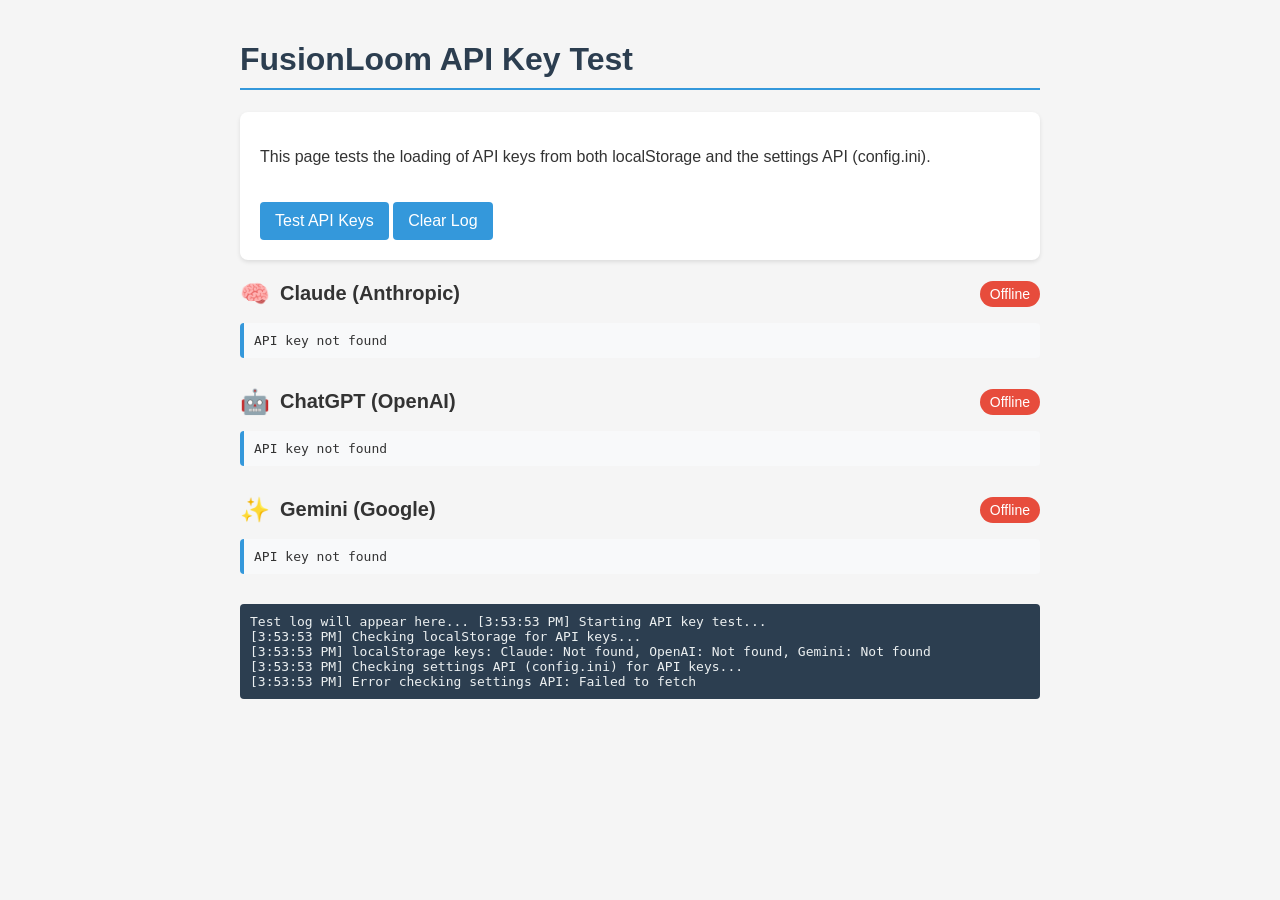
<file: ui/test_api_keys.html>
<!DOCTYPE html>
<html lang="en">
<head>
    <meta charset="UTF-8">
    <meta name="viewport" content="width=device-width, initial-scale=1.0">
    <title>FusionLoom API Key Test</title>
    <style>
        body {
            font-family: 'Segoe UI', Tahoma, Geneva, Verdana, sans-serif;
            max-width: 800px;
            margin: 0 auto;
            padding: 20px;
            background-color: #f5f5f5;
            color: #333;
        }
        h1 {
            color: #2c3e50;
            border-bottom: 2px solid #3498db;
            padding-bottom: 10px;
        }
        .card {
            background-color: white;
            border-radius: 8px;
            box-shadow: 0 2px 4px rgba(0,0,0,0.1);
            padding: 20px;
            margin-bottom: 20px;
        }
        .provider {
            margin-bottom: 30px;
        }
        .provider-header {
            display: flex;
            align-items: center;
            margin-bottom: 15px;
        }
        .provider-icon {
            font-size: 24px;
            margin-right: 10px;
        }
        .provider-name {
            font-size: 20px;
            font-weight: bold;
        }
        .status {
            margin-left: auto;
            padding: 5px 10px;
            border-radius: 20px;
            font-size: 14px;
        }
        .online {
            background-color: #2ecc71;
            color: white;
        }
        .offline {
            background-color: #e74c3c;
            color: white;
        }
        .loading {
            background-color: #f39c12;
            color: white;
        }
        .key-info {
            margin-top: 10px;
            font-family: monospace;
            background-color: #f8f9fa;
            padding: 10px;
            border-radius: 4px;
            border-left: 4px solid #3498db;
        }
        .button {
            background-color: #3498db;
            color: white;
            border: none;
            padding: 10px 15px;
            border-radius: 4px;
            cursor: pointer;
            font-size: 16px;
            margin-top: 20px;
        }
        .button:hover {
            background-color: #2980b9;
        }
        .log {
            margin-top: 20px;
            padding: 10px;
            background-color: #2c3e50;
            color: #ecf0f1;
            border-radius: 4px;
            font-family: monospace;
            max-height: 200px;
            overflow-y: auto;
        }
    </style>
</head>
<body>
    <h1>FusionLoom API Key Test</h1>
    
    <div class="card">
        <p>This page tests the loading of API keys from both localStorage and the settings API (config.ini).</p>
        <button id="test-button" class="button">Test API Keys</button>
        <button id="clear-button" class="button">Clear Log</button>
    </div>
    
    <div class="provider">
        <div class="provider-header">
            <div class="provider-icon">🧠</div>
            <div class="provider-name">Claude (Anthropic)</div>
            <div id="claude-status" class="status loading">Loading...</div>
        </div>
        <div id="claude-info" class="key-info">
            Checking API key...
        </div>
    </div>
    
    <div class="provider">
        <div class="provider-header">
            <div class="provider-icon">🤖</div>
            <div class="provider-name">ChatGPT (OpenAI)</div>
            <div id="openai-status" class="status loading">Loading...</div>
        </div>
        <div id="openai-info" class="key-info">
            Checking API key...
        </div>
    </div>
    
    <div class="provider">
        <div class="provider-header">
            <div class="provider-icon">✨</div>
            <div class="provider-name">Gemini (Google)</div>
            <div id="gemini-status" class="status loading">Loading...</div>
        </div>
        <div id="gemini-info" class="key-info">
            Checking API key...
        </div>
    </div>
    
    <div id="log" class="log">
        Test log will appear here...
    </div>
    
    <script>
        // Log function
        function log(message) {
            const logElement = document.getElementById('log');
            const timestamp = new Date().toLocaleTimeString();
            logElement.innerHTML += `[${timestamp}] ${message}<br>`;
            logElement.scrollTop = logElement.scrollHeight;
        }
        
        // Update provider status
        function updateProviderStatus(provider, hasKey, keySource) {
            const statusElement = document.getElementById(`${provider}-status`);
            const infoElement = document.getElementById(`${provider}-info`);
            
            if (hasKey) {
                statusElement.className = 'status online';
                statusElement.textContent = 'Online';
                infoElement.textContent = `API key found in ${keySource}`;
            } else {
                statusElement.className = 'status offline';
                statusElement.textContent = 'Offline';
                infoElement.textContent = 'API key not found';
            }
        }
        
        // Test API keys
        async function testApiKeys() {
            log('Starting API key test...');
            
            // Reset status indicators
            document.getElementById('claude-status').className = 'status loading';
            document.getElementById('claude-status').textContent = 'Loading...';
            document.getElementById('openai-status').className = 'status loading';
            document.getElementById('openai-status').textContent = 'Loading...';
            document.getElementById('gemini-status').className = 'status loading';
            document.getElementById('gemini-status').textContent = 'Loading...';
            
            document.getElementById('claude-info').textContent = 'Checking API key...';
            document.getElementById('openai-info').textContent = 'Checking API key...';
            document.getElementById('gemini-info').textContent = 'Checking API key...';
            
            // Check localStorage first
            log('Checking localStorage for API keys...');
            const settings = JSON.parse(localStorage.getItem('fusionloom_settings')) || {};
            
            const localStorageKeys = {
                claude: settings.anthropic_key ? true : false,
                openai: settings.openai_key ? true : false,
                gemini: settings.gemini_key ? true : false
            };
            
            log(`localStorage keys: Claude: ${localStorageKeys.claude ? 'Found' : 'Not found'}, OpenAI: ${localStorageKeys.openai ? 'Found' : 'Not found'}, Gemini: ${localStorageKeys.gemini ? 'Found' : 'Not found'}`);
            
            // Check settings API (config.ini)
            log('Checking settings API (config.ini) for API keys...');
            try {
                const response = await fetch('http://localhost:5052/api/settings');
                if (!response.ok) {
                    throw new Error(`HTTP error! status: ${response.status}`);
                }
                
                const configSettings = await response.json();
                log('Settings API response received');
                
                const configKeys = {
                    claude: configSettings.anthropic_key ? true : false,
                    openai: configSettings.openai_key ? true : false,
                    gemini: configSettings.gemini_key ? true : false
                };
                
                log(`config.ini keys: Claude: ${configKeys.claude ? 'Found' : 'Not found'}, OpenAI: ${configKeys.openai ? 'Found' : 'Not found'}, Gemini: ${configKeys.gemini ? 'Found' : 'Not found'}`);
                
                // Update status indicators based on both sources
                updateProviderStatus('claude', 
                    localStorageKeys.claude || configKeys.claude, 
                    localStorageKeys.claude && configKeys.claude ? 'localStorage and config.ini' : 
                    localStorageKeys.claude ? 'localStorage only' : 
                    configKeys.claude ? 'config.ini only' : 'neither source');
                
                updateProviderStatus('openai', 
                    localStorageKeys.openai || configKeys.openai, 
                    localStorageKeys.openai && configKeys.openai ? 'localStorage and config.ini' : 
                    localStorageKeys.openai ? 'localStorage only' : 
                    configKeys.openai ? 'config.ini only' : 'neither source');
                
                updateProviderStatus('gemini', 
                    localStorageKeys.gemini || configKeys.gemini, 
                    localStorageKeys.gemini && configKeys.gemini ? 'localStorage and config.ini' : 
                    localStorageKeys.gemini ? 'localStorage only' : 
                    configKeys.gemini ? 'config.ini only' : 'neither source');
                
                log('API key test completed successfully');
            } catch (error) {
                log(`Error checking settings API: ${error.message}`);
                
                // Update status indicators based on localStorage only
                updateProviderStatus('claude', localStorageKeys.claude, 'localStorage only (API error)');
                updateProviderStatus('openai', localStorageKeys.openai, 'localStorage only (API error)');
                updateProviderStatus('gemini', localStorageKeys.gemini, 'localStorage only (API error)');
            }
        }
        
        // Event listeners
        document.getElementById('test-button').addEventListener('click', testApiKeys);
        
        document.getElementById('clear-button').addEventListener('click', () => {
            document.getElementById('log').innerHTML = 'Log cleared<br>';
        });
        
        // Run test on page load
        window.addEventListener('load', testApiKeys);
    </script>
</body>
</html>
</file>
